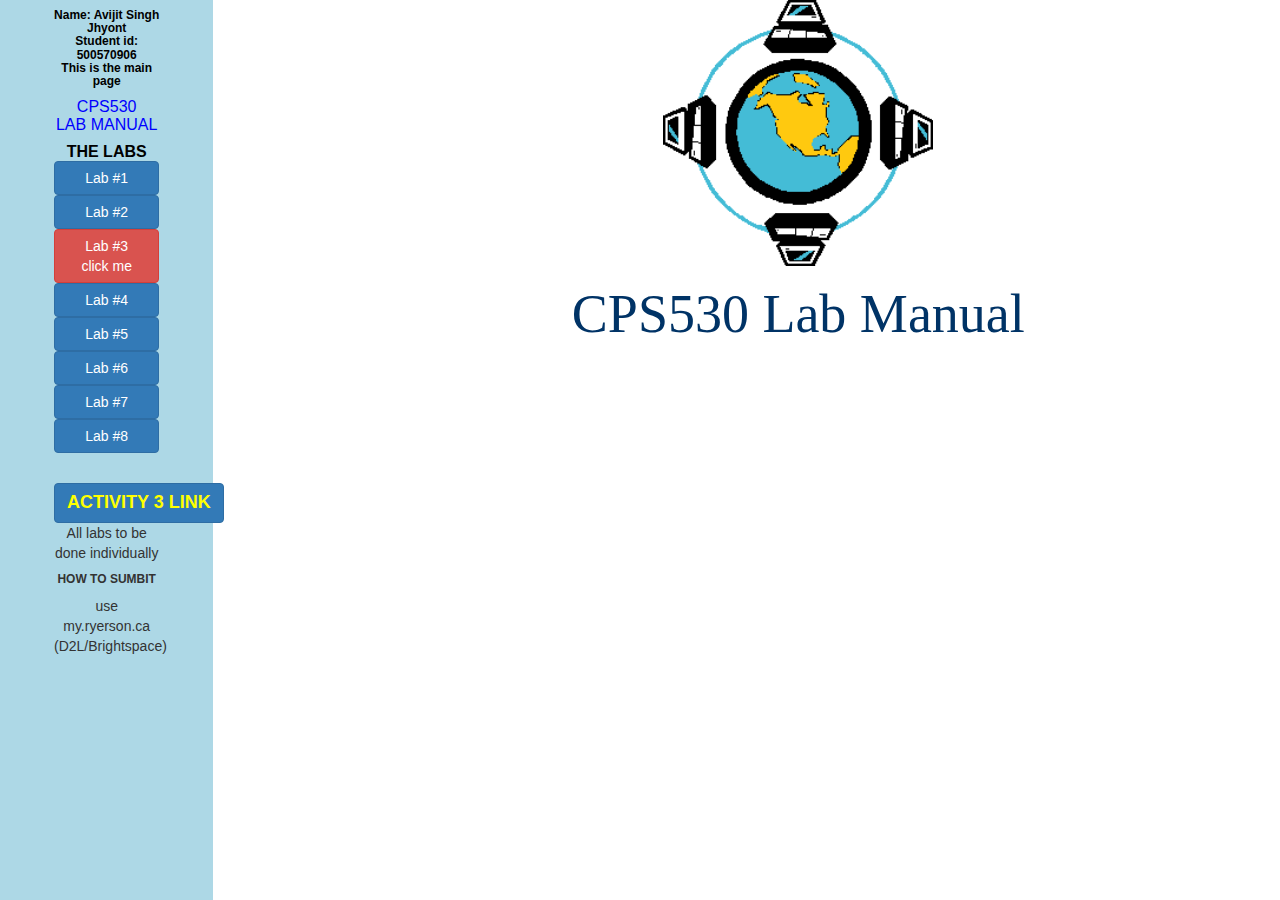
<file: index.html>
<!DOCTYPE html>
<html lang="en">
<head>
	<meta charset="UTF-8">
	<meta name="viewport" content="width=device-width, initial-scale=1">
	<title>CPS530 Lab Manual</title>
<!-- CSS external file -->
	<link rel="stylesheet" href="lab3.css">
<!-- enabling bootstrap 4 -->	
	<link rel="stylesheet" href="https://stackpath.bootstrapcdn.com/bootstrap/4.3.1/css/bootstrap.min.css">
	<link rel="stylesheet" href="https://maxcdn.bootstrapcdn.com/font-awesome/4.7.0/css/font-awesome.min.css">
	<script src="https://ajax.googleapis.com/ajax/libs/jquery/3.3.1/jquery.min.js"></script>
	<script src="https://cdnjs.cloudflare.com/ajax/libs/popper.js/1.14.7/umd/popper.min.js"></script>
	<script src="https://stackpath.bootstrapcdn.com/bootstrap/4.3.1/js/bootstrap.min.js"></script>	
<!-- enabling bootstrap 3 -->
	<link rel="stylesheet" href="https://maxcdn.bootstrapcdn.com/bootstrap/3.4.1/css/bootstrap.min.css">
  <script src="https://ajax.googleapis.com/ajax/libs/jquery/3.5.1/jquery.min.js"></script>
  <script src="https://maxcdn.bootstrapcdn.com/bootstrap/3.4.1/js/bootstrap.min.js"></script>	
 <!-- Password Protecting the Webpage -->
  <script>
		/*** PAssword Protecting Webpage ****/		
		/*	var password=12345, validator=0;
			while(validator != password){
				validator=prompt("Please enter password");
			}
			alert("Thx. click ok to continue...");*/
	</script> 
</head>
<body>	
<!-- Lab Manual -->	
	<div class="container-fluid">
		<div class="row">
			<div id="menu" class="col-sm-2 col-md-2 col-lg-2 text-center">					
				<header>
					<h1 id ="nameAndid">Name: Avijit Singh Jhyont <br/> Student id: 500570906 <br/> This is the main page</h1>
					<h1>CPS530<br />LAB MANUAL</h1>			
					<h6>THE LABS</h6>
				</header>
				<nav>		
					<a class="btn btn-primary" href="#" role="button">Lab #1</a>				
					<a class="btn btn-primary" href="#" role="button">Lab #2</a>				
					<a class="btn btn-danger" href="dummylab03.html" role="button" target="_blank">Lab #3<br>click me</a>				
					<a class="btn btn-primary" href="#" role="button">Lab #4</a>				
					<a class="btn btn-primary" href="#" role="button">Lab #5</a>				
					<a class="btn btn-primary" href="#" role="button">Lab #6</a>				
					<a class="btn btn-primary" href="#" role="button">Lab #7</a>				
					<a class="btn btn-primary" href="#" role="button">Lab #8</a>		
					<button class="btn btn-primary mt-5 ml-0"><a href="lab3_Activity3.html" target="_blank">ACTIVITY 3 LINK</a></button>						
					<p>All labs to be done individually</p>			
					<h6>HOW TO SUMBIT</h6>
					use my.ryerson.ca <br /> (D2L/Brightspace)					
				</nav>
			</div>
			<main id="content" class="col-sm-10 col-md-10 col-lg-10" style="">				
<!-- Copied&Pasted main content- minus inline CSS -->
				<div class="container">
					<div class="row align-items-center">		
						<div class="col-sm-12 col-md-12 col-lg-12 align-items-center" style="">
							<p align=center>
								<img src="internet.gif" width="270" alt="world wide web">
							</p>
							<p align=center>
								CPS530 Lab Manual
							</p>
						</div>	
					</div>
				</div>
<!-- end -->
			</main>		
		</div>	
	</div>

</body>
</html>
</file>
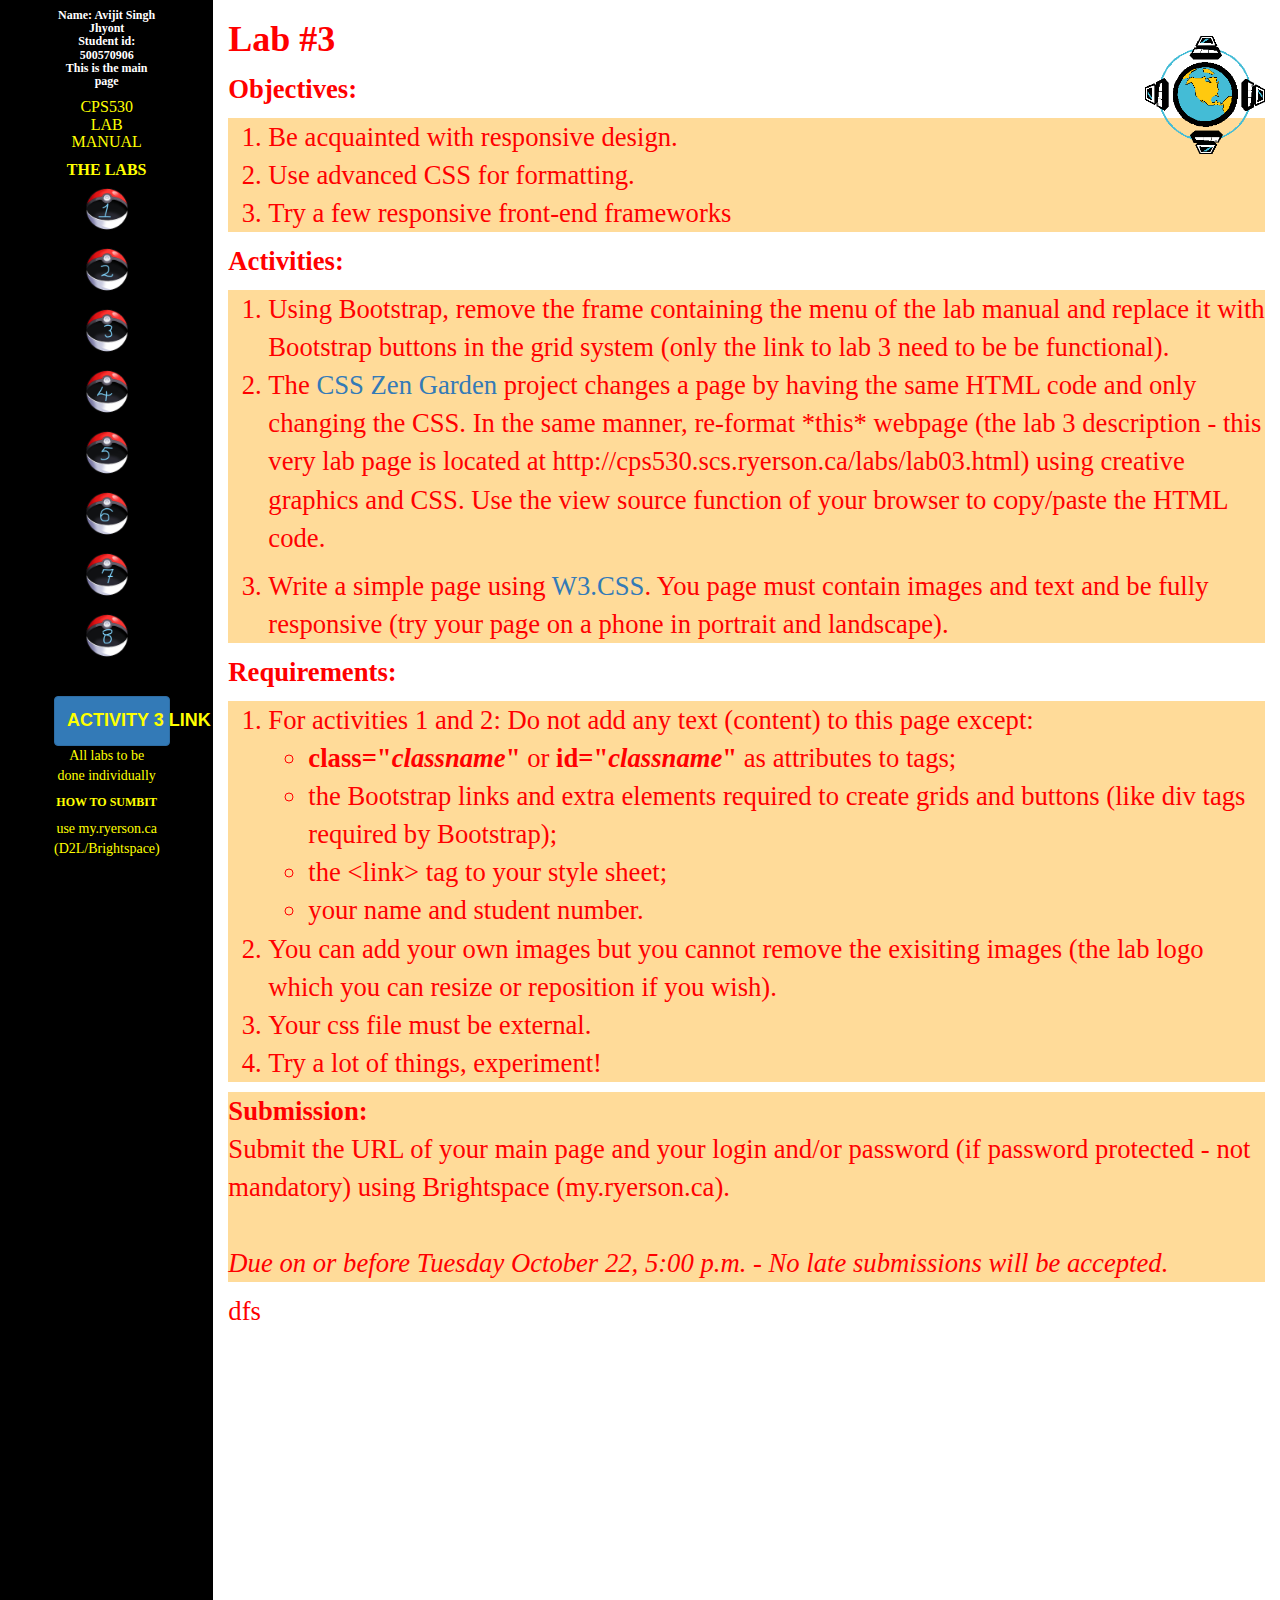
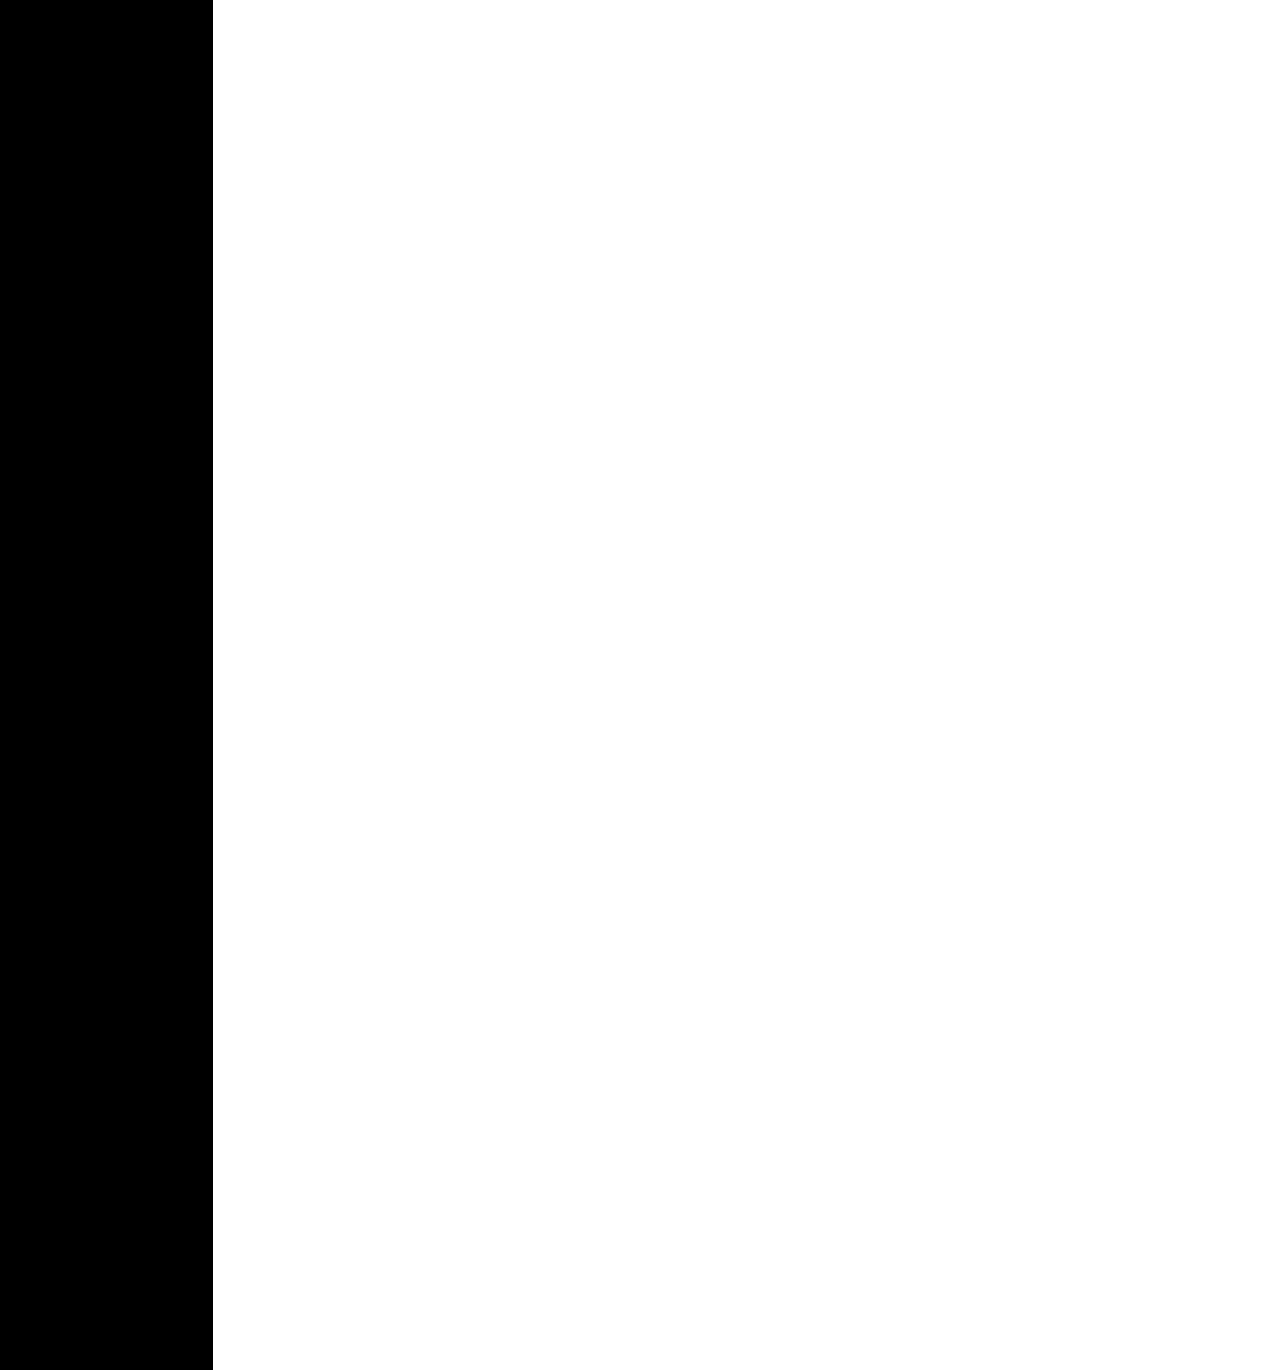
<file: dummylab03.html>
<!DOCTYPE html>
<html lang="en">
<head>
	<meta charset="UTF-8">
	<meta name="viewport" content="width=device-width, initial-scale=1">
	<title>CPS530 Lab 3</title>
<!-- CSS external file -->
	<link rel="stylesheet" href="dummyLab03.css">
<!-- enabling bootstrap 4 -->	
	<link rel="stylesheet" href="https://stackpath.bootstrapcdn.com/bootstrap/4.3.1/css/bootstrap.min.css">
	<link rel="stylesheet" href="https://maxcdn.bootstrapcdn.com/font-awesome/4.7.0/css/font-awesome.min.css">
	<script src="https://ajax.googleapis.com/ajax/libs/jquery/3.3.1/jquery.min.js"></script>
	<script src="https://cdnjs.cloudflare.com/ajax/libs/popper.js/1.14.7/umd/popper.min.js"></script>
	<script src="https://stackpath.bootstrapcdn.com/bootstrap/4.3.1/js/bootstrap.min.js"></script>	
<!-- enabling bootstrap 3 -->
	<link rel="stylesheet" href="https://maxcdn.bootstrapcdn.com/bootstrap/3.4.1/css/bootstrap.min.css">
  <script src="https://ajax.googleapis.com/ajax/libs/jquery/3.5.1/jquery.min.js"></script>
  <script src="https://maxcdn.bootstrapcdn.com/bootstrap/3.4.1/js/bootstrap.min.js"></script>	
</head>
<body>	
<!-- Lab Manual -->	
	<div class="container-fluid">
		<div class="row">
			<div id="menu" class="col-sm-2 col-md-2 col-lg-2 text-center hidden-xs">					
				<header>
					<h1 id ="nameAndid">Name: Avijit Singh Jhyont <br/> Student id: 500570906 <br/> This is the main page</h1>
					<h1>CPS530<br />LAB MANUAL</h1>			
					<h6>THE LABS</h6>
				</header>
				<nav>		
					<a class="btn mx-auto" href="#" role="button"><img src="imgFolder/1.jpg" width="50"></a>				
					<a class="btn mx-auto" href="#" role="button"><img src="imgFolder/2.jpg" width="50vh"></a>				
					<a class="btn mx-auto" href="dummylab03.html" role="button"><img src="imgFolder/3.jpg" width="50"></a>				
					<a class="btn mx-auto" href="#" role="button"><img src="imgFolder/4.jpg" width="50vh"></a>				
					<a class="btn mx-auto" href="#" role="button"><img src="imgFolder/5.jpg" width="50vh"></a>				
					<a class="btn mx-auto" href="#" role="button"><img src="imgFolder/6.jpg" width="50vh"></a>				
					<a class="btn mx-auto" href="#" role="button"><img src="imgFolder/7.jpg" width="50vh"></a>				
					<a class="btn mx-auto" href="#" role="button"><img src="imgFolder/8.jpg" width="50vh"></a>													
					<button class="btn btn-primary mt-5 ml-0"><a href="lab3_Activity3.html" target="_blank">ACTIVITY 3 LINK</a></button>
					<p>All labs to be done individually</p>			
					<h6>HOW TO SUMBIT</h6>	
					use my.ryerson.ca <br /> (D2L/Brightspace)					
				</nav>				
				<!--<a class="btn btn-danger" href="https:www.google.com/" target="_blank">link</button>-->
			</div>
<!-- Copied&Pasted main content- minus inline CSS -->			
			<main id="content" class="col-sm-10 col-md-10 col-lg-10">											
				<img src="internet.gif" width="120" align="right" />
				<h1 id="title">Lab #3</h1>

				<p id="objectives">
					<b>Objectives:</b>
					<ol>
						<li>Be acquainted with responsive design.</li>
						<li>Use advanced CSS for formatting.</li>
						<li>Try a few responsive front-end frameworks</li>
					</ol>
				</p>

				<p id="activities">
					<b>Activities:</b>
					<ol>
						<li>Using Bootstrap, remove the frame containing the menu of the lab manual and replace it with Bootstrap buttons in the grid system (only the link to lab 3 need to be be functional).</li>
						<li>The <a href="http://www.csszengarden.com/">CSS Zen Garden</a> project changes a page by having the same HTML code and only changing the CSS. In the same manner, re-format *this* webpage (the lab 3 description - this very lab page is located at http://cps530.scs.ryerson.ca/labs/lab03.html) using creative graphics and CSS. Use the view source function of your browser to copy/paste the HTML code.</li>
						<li class="activitiespt2" style="">Write a simple page using <a href="https://www.w3schools.com/w3css/default.asp">W3.CSS</a>. You page must contain images and text and be fully responsive (try your page on a phone in portrait and landscape).</li>
					</ol>
				</p>

				<p id="requirements">
					<b>Requirements:</b>
					<ol>
						<li>For activities 1 and 2: Do not add any text (content) to this page except:
							<ul><li><b>class="<i>classname</i>"</b> or <b>id="<i>classname</i>"</b> as attributes to tags;</li>
								<li>the Bootstrap links and extra elements required to create grids and buttons (like div tags required by Bootstrap);</li>
								<li>the &lt;link&gt; tag to your style sheet;</li>
								<li>your name and student number.</li>
							</ul>
						<li>You can add your own images but you cannot remove the exisiting images (the lab logo which you can resize or reposition if you wish).
						<li>Your css file must be external.</li>
						<li>Try a lot of things, experiment!</li>
					</ol>
				</p>

				<p id="Submission">
					<b>Submission:</b><br>
					Submit the URL of your main page and your login and/or password (if password protected - not mandatory) using Brightspace (my.ryerson.ca).<br><br>

					<em class="submissionpt2">Due on or before Tuesday October 22, 5:00 p.m. - No late submissions will be accepted.</em>
				</p>
<!-- end -->

<!-- testing -->
<div class="test">dfs</div>

<!-- end testing -->

			</main>		
		</div>	
	</div>

</body>
</html>
</file>
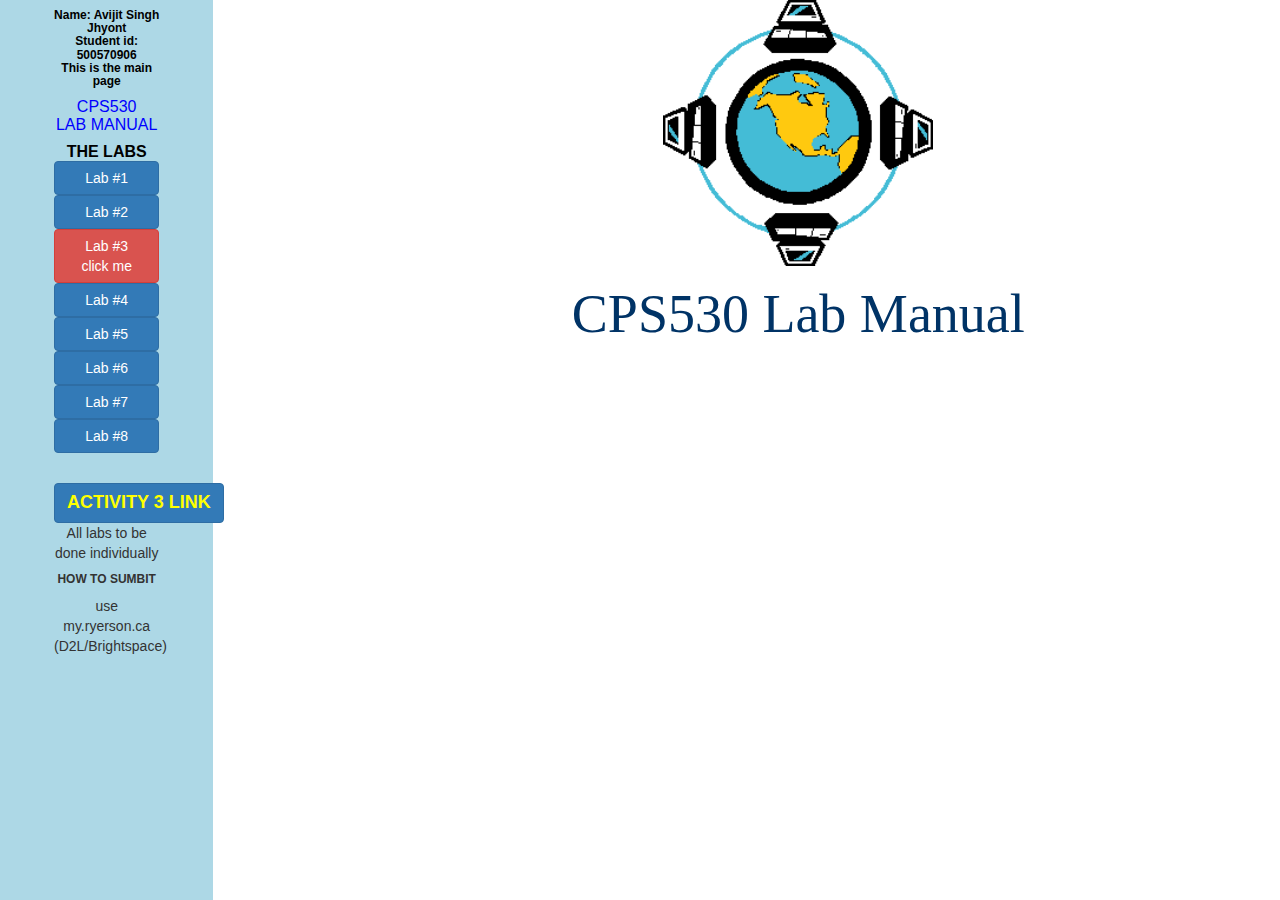
<file: lab3.html>
<!DOCTYPE html>
<html lang="en">
<head>
	<meta charset="UTF-8">
	<meta name="viewport" content="width=device-width, initial-scale=1">
	<title>CPS530 Lab Manual</title>
<!-- CSS external file -->
	<link rel="stylesheet" href="lab3.css">
<!-- enabling bootstrap 4 -->	
	<link rel="stylesheet" href="https://stackpath.bootstrapcdn.com/bootstrap/4.3.1/css/bootstrap.min.css">
	<link rel="stylesheet" href="https://maxcdn.bootstrapcdn.com/font-awesome/4.7.0/css/font-awesome.min.css">
	<script src="https://ajax.googleapis.com/ajax/libs/jquery/3.3.1/jquery.min.js"></script>
	<script src="https://cdnjs.cloudflare.com/ajax/libs/popper.js/1.14.7/umd/popper.min.js"></script>
	<script src="https://stackpath.bootstrapcdn.com/bootstrap/4.3.1/js/bootstrap.min.js"></script>	
<!-- enabling bootstrap 3 -->
	<link rel="stylesheet" href="https://maxcdn.bootstrapcdn.com/bootstrap/3.4.1/css/bootstrap.min.css">
  <script src="https://ajax.googleapis.com/ajax/libs/jquery/3.5.1/jquery.min.js"></script>
  <script src="https://maxcdn.bootstrapcdn.com/bootstrap/3.4.1/js/bootstrap.min.js"></script>	
 <!-- Password Protecting the Webpage -->
  <script>
		/*** PAssword Protecting Webpage ****/		
		/*	var password=12345, validator=0;
			while(validator != password){
				validator=prompt("Please enter password");
			}
			alert("Thx. click ok to continue...");*/
	</script> 
</head>
<body>	
<!-- Lab Manual -->	
	<div class="container-fluid">
		<div class="row">
			<div id="menu" class="col-sm-2 col-md-2 col-lg-2 text-center">					
				<header>
					<h1 id ="nameAndid">Name: Avijit Singh Jhyont <br/> Student id: 500570906 <br/> This is the main page</h1>
					<h1>CPS530<br />LAB MANUAL</h1>			
					<h6>THE LABS</h6>
				</header>
				<nav>		
					<a class="btn btn-primary" href="#" role="button">Lab #1</a>				
					<a class="btn btn-primary" href="#" role="button">Lab #2</a>				
					<a class="btn btn-danger" href="dummylab03.html" role="button" target="_blank">Lab #3<br>click me</a>				
					<a class="btn btn-primary" href="#" role="button">Lab #4</a>				
					<a class="btn btn-primary" href="#" role="button">Lab #5</a>				
					<a class="btn btn-primary" href="#" role="button">Lab #6</a>				
					<a class="btn btn-primary" href="#" role="button">Lab #7</a>				
					<a class="btn btn-primary" href="#" role="button">Lab #8</a>		
					<button class="btn btn-primary mt-5 ml-0"><a href="lab3_Activity3.html" target="_blank">ACTIVITY 3 LINK</a></button>						
					<p>All labs to be done individually</p>			
					<h6>HOW TO SUMBIT</h6>
					use my.ryerson.ca <br /> (D2L/Brightspace)					
				</nav>
			</div>
			<main id="content" class="col-sm-10 col-md-10 col-lg-10" style="">				
<!-- Copied&Pasted main content- minus inline CSS -->
				<div class="container">
					<div class="row align-items-center">		
						<div class="col-sm-12 col-md-12 col-lg-12 align-items-center" style="">
							<p align=center>
								<img src="internet.gif" width="270" alt="world wide web">
							</p>
							<p align=center>
								CPS530 Lab Manual
							</p>
						</div>	
					</div>
				</div>
<!-- end -->
			</main>		
		</div>	
	</div>

</body>
</html>
</file>
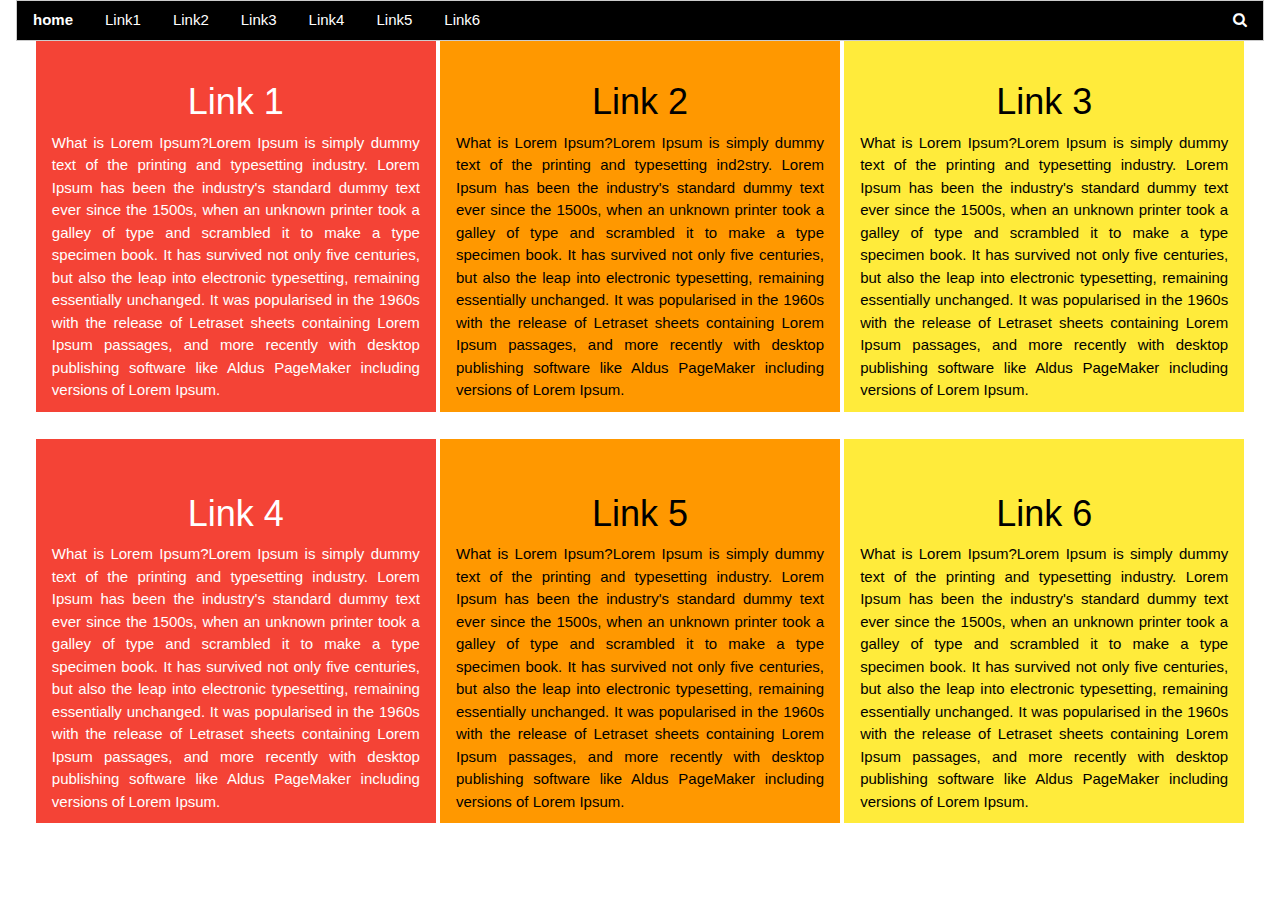
<file: lab3_Activity3.html>
<!DOCTYPE html>
<html lang="en">
<head>
	<meta charset="UTF-8">
	<!--<meta http-equiv="refresh" content="5">-->
	<meta name="viewport" content="width=device-width, initial-scale=1">
	<title>CPS530 Lab 3</title>
<!-- CSS external files -->
	<link rel="stylesheet" href="lab3_Activity3_MobileCSS.css"> <!-- later on: min-width will be 700px i.e. starting territory of tablets -->
<!-- enabling bootstrap 4 -->	
	<link rel="stylesheet" href="https://stackpath.bootstrapcdn.com/bootstrap/4.3.1/css/bootstrap.min.css">
	<link rel="stylesheet" href="https://maxcdn.bootstrapcdn.com/font-awesome/4.7.0/css/font-awesome.min.css">
	<script src="https://ajax.googleapis.com/ajax/libs/jquery/3.3.1/jquery.min.js"></script>
	<script src="https://cdnjs.cloudflare.com/ajax/libs/popper.js/1.14.7/umd/popper.min.js"></script>
	<script src="https://stackpath.bootstrapcdn.com/bootstrap/4.3.1/js/bootstrap.min.js"></script>	
<!-- enabling bootstrap 3 -->
	<link rel="stylesheet" href="https://maxcdn.bootstrapcdn.com/bootstrap/3.4.1/css/bootstrap.min.css">
  <script src="https://ajax.googleapis.com/ajax/libs/jquery/3.5.1/jquery.min.js"></script>
  <script src="https://maxcdn.bootstrapcdn.com/bootstrap/3.4.1/js/bootstrap.min.js"></script>	
<!-- enabling W3 responsive CSS -->
	<link rel="stylesheet" href="https://www.w3schools.com/w3css/4/w3.css">
<!-- script to toggle between menu icon in sm devices, and a horizontal nav bar in larger devices -->
	<script>
			function toggleMenu() {
				var x = document.getElementById("hamburgerMenu");
				if (x.className.indexOf("w3-show") == -1){
					x.className += " w3-show";
				} else {
					x.className = x.className.replace(" w3-show", "");
				}
			}
	</script>
</head>
<body>	
<!-- Navigation Bar (from mobile to Desktop) -->
	<div id="navbar" class="w3-top w3-row w3-container pt-0">
		<nav class="w3-bar w3-black w3-border">
			<a href="#home" class="w3-bar-item w3-button"><b>home</b></a>
			<a href="#link1" class="w3-bar-item w3-button w3-hide-small">Link1</a>
			<a href="#link2" class="w3-bar-item w3-button w3-hide-small">Link2</a>
			<a href="#link3" class="w3-bar-item w3-button w3-hide-small">Link3</a>
			<a href="#link4" class="w3-bar-item w3-button w3-hide-small">Link4</a>
			<a href="#link5" class="w3-bar-item w3-button w3-hide-small">Link5</a>
			<a href="#link6" class="w3-bar-item w3-button w3-hide-small">Link6</a>
			<a href="#" class="w3-bar-item w3-button w3-hide-small w3-right"><i class="fa fa-search"></i></a>
			<a href="javascript:void(0)" class="w3-bar-item w3-button w3-black w3-right w3-hide-medium w3-hide-large" onclick="toggleMenu()">&#9776;</a>			
		</nav> 	
		<div id="hamburgerMenu" class="w3-bar-block w3-black w3-hide w3-hide-medium w3-hide-large">
			<a href="#link1" class="w3-bar-item w3-button w3-mobile">Link1</a>
			<a href="#link2" class="w3-bar-item w3-button w3-mobile">Link2</a>
			<a href="#link3" class="w3-bar-item w3-button w3-mobile">Link3</a>
			<a href="#link4" class="w3-bar-item w3-button w3-mobile">Link4</a>
			<a href="#link5" class="w3-bar-item w3-button w3-mobile">Link5</a>
			<a href="#link6" class="w3-bar-item w3-button w3-mobile">Link6</a>			
		</div>
	</div>

	<main>
<!-- The content at mobile level-->
<!--		<div class="w3-hide-medium w3-hide-large"> -->
		<div class="w3-center">
			<article id="home" class="w3-container w3-block w3-mobile pt-5 w3-show-inline-block w3-red" style="width: 400px">
				<header>
					<h1 id="link1" class="w3-center w3-mobile">Link 1</h1>
				</header>
				<p class="w3-justify w3-mobile">What is Lorem Ipsum?Lorem Ipsum is simply dummy text of the printing and typesetting industry. Lorem Ipsum has been the industry's standard dummy text ever since the 1500s, when an unknown printer took a galley of type and scrambled it to make a type specimen book. It has survived not only five centuries, but also the leap into electronic typesetting, remaining essentially unchanged. It was popularised in the 1960s with the release of Letraset sheets containing Lorem Ipsum passages, and more recently with desktop publishing software like Aldus PageMaker including versions of Lorem Ipsum.
				</p>
			</article>
			
			<article id="link2" class="link w3-container w3-block w3-mobile pt-5 w3-show-inline-block w3-orange" style="width: 400px">
				<header>
					<h1 class="w3-center w3-mobile">Link 2</h1>
				</header>
				<p class="w3-justify w3-mobile">What is Lorem Ipsum?Lorem Ipsum is simply dummy text of the printing and typesetting ind2stry. Lorem Ipsum has been the industry's standard dummy text ever since the 1500s, when an unknown printer took a galley of type and scrambled it to make a type specimen book. It has survived not only five centuries, but also the leap into electronic typesetting, remaining essentially unchanged. It was popularised in the 1960s with the release of Letraset sheets containing Lorem Ipsum passages, and more recently with desktop publishing software like Aldus PageMaker including versions of Lorem Ipsum.
				</p>
			</article>

			<article id="link3" class="w3-container w3-block w3-mobile pt-5 w3-show-inline-block w3-yellow" style="width: 400px">
				<header>
					<h1  class="w3-center w3-mobile">Link 3</h1>
				</header>
				<p class="w3-justify w3-mobile">What is Lorem Ipsum?Lorem Ipsum is simply dummy text of the printing and typesetting industry. Lorem Ipsum has been the industry's standard dummy text ever since the 1500s, when an unknown printer took a galley of type and scrambled it to make a type specimen book. It has survived not only five centuries, but also the leap into electronic typesetting, remaining essentially unchanged. It was popularised in the 1960s with the release of Letraset sheets containing Lorem Ipsum passages, and more recently with desktop publishing software like Aldus PageMaker including versions of Lorem Ipsum.
				</p>
			</article>

			<article id="link4" class="w3-container w3-block w3-mobile pt-5 w3-show-inline-block w3-red" style="width: 400px">
				<header>
					<h1  class="w3-center w3-mobile">Link 4</h1>
				</header>
				<p class="w3-justify w3-mobile">What is Lorem Ipsum?Lorem Ipsum is simply dummy text of the printing and typesetting industry. Lorem Ipsum has been the industry's standard dummy text ever since the 1500s, when an unknown printer took a galley of type and scrambled it to make a type specimen book. It has survived not only five centuries, but also the leap into electronic typesetting, remaining essentially unchanged. It was popularised in the 1960s with the release of Letraset sheets containing Lorem Ipsum passages, and more recently with desktop publishing software like Aldus PageMaker including versions of Lorem Ipsum.
				</p>
			</article>

			<article id="link5" class="w3-container w3-block w3-mobile pt-5 w3-show-inline-block w3-orange" style="width: 400px">
				<header>
					<h1  class="w3-center w3-mobile">Link 5</h1>
				</header>
				<p class="w3-justify w3-mobile">What is Lorem Ipsum?Lorem Ipsum is simply dummy text of the printing and typesetting industry. Lorem Ipsum has been the industry's standard dummy text ever since the 1500s, when an unknown printer took a galley of type and scrambled it to make a type specimen book. It has survived not only five centuries, but also the leap into electronic typesetting, remaining essentially unchanged. It was popularised in the 1960s with the release of Letraset sheets containing Lorem Ipsum passages, and more recently with desktop publishing software like Aldus PageMaker including versions of Lorem Ipsum.
				</p>
			</article>

			<article id="link6" class="w3-container w3-block w3-mobile pt-5 w3-show-inline-block w3-yellow" style="width: 400px">
				<header>
					<h1  class="w3-center w3-mobile">Link 6</h1>
				</header>
				<p class="w3-justify w3-mobile">What is Lorem Ipsum?Lorem Ipsum is simply dummy text of the printing and typesetting industry. Lorem Ipsum has been the industry's standard dummy text ever since the 1500s, when an unknown printer took a galley of type and scrambled it to make a type specimen book. It has survived not only five centuries, but also the leap into electronic typesetting, remaining essentially unchanged. It was popularised in the 1960s with the release of Letraset sheets containing Lorem Ipsum passages, and more recently with desktop publishing software like Aldus PageMaker including versions of Lorem Ipsum.
				</p>
			</article>

		</div>	

	</main>	

	<footer>

	</footer>
</body>
</html>
</file>
<file: lab3.css>
/*Menu and navbar*/
#menu{
	background-color: lightblue;
	height: 100vh;
	padding: 0 6vh;	
	font-size: 14px;
}
#menu header{
	display: block;		
	margin-top: 0;
}
#menu header h1{
	margin-top: 1vh;
	font-size: 16px;
	color: blue;	
}
#menu header h1#nameAndid{
	font-size: 12px; color: black; font-weight: bold;
}
#menu header h6{
	font-size: 16px;
	margin-bottom: 0;
	color: black;
	font-weight: bold;
}
#menu nav{
	margin-top: 0;
	display: block;
}	
#menu nav a{
	display: block;
	cursor: pointer;
}
#menu nav button a{
	font-family: Arial, sans-serif;	
	font-size: 18px;
	font-weight: bolder;
	color: yellow;			
}

#menu nav h6{
	font-weight: bold;
}

/*Main content*/
main#content .container .row .col-sm-12{
	font-family: 'Black Ops One', cursive; 
	font-size:54px; 
	color:#003366;
}
</file>
<file: dummyLab03.css>
/*Menu and navbar*/
body{
	font-family: Snell Roundhand, cursive;
}

#menu{
	background-color: black;
	height: 160vh;
	padding: 0 6vh;	
	font-size: 14px;
	color: yellow;
	font-family: Brush Script MT, cursive;
}
@media only screen and (max-width: 186vh){
	#menu{ height: 330vh; }
}
#menu header{
	display: block;		
	margin-top: 0;
}
#menu header h1{
	margin-top: 1vh;
	font-size: 16px;	
}
#menu header h1#nameAndid{
	font-size: 12px; 
	color: white; 
	font-weight: bold;
	font-family: Brush Script MT, cursive;
}
#menu header h6{
	font-size: 16px;
	margin-bottom: 0;	
	font-weight: bold;
}

#menu nav {
	margin-top: 0;
	display: block;			
}

#menu nav button{
	width: 110%;
	height: 50px;	
}
#menu nav button a{
	font-family: Arial, sans-serif;	
	font-size: 18px;
	font-weight: bolder;
	color: yellow;			
}

#menu nav a{
	display: block;
	cursor: pointer;	
	width: 10vh;
	color: red;	
}

#menu nav h6{
	font-weight: bold;
}

/*Main content*/
main#content{
	font-family: Brush Script MT, cursive;
	color:red;
	font-size: 20pt;		
	animation: fade-in 3s;		
	background: 100% 50% fixed url("https://cdn.vox-cdn.com/thumbor/FAVWmYcN68QTXpaqIOAt5TTW43Y=/40x0:1240x800/1200x800/filters:focal(40x0:1240x800)/cdn.vox-cdn.com/uploads/chorus_image/image/37234382/pokemon_pikachu_raichu_1280x800_28844.0.0.jpg");
}
	/*Fade-in text*/	
@keyframes fade-in{
	from { opacity: 0;}
	to	{ opacity: 1; }	
}

	/*Image entrance*/
main#content img[src="internet.gif"]{
	padding-top: 4vh;
	animation: imgEntrance 2s;
}
@keyframes imgEntrance{
	from { width: 100vh; }
	to	{ width: 120; }	
}
	/*2d animation on "Lab1" Header */
main#content h1#title{
	font-weight: bold;
	animation: titleSpin 2.5s;
	display: inline-block;
}
@keyframes titleSpin{
	0% 	 { transform: rotateY(0deg); }
	20%  { transform: rotateY(180deg); }
	40%  { transform: rotateY(360deg); }
	60%  { transform: rotateY(180deg); }
	80%  { transform: rotateY(360deg); }
	90%  { transform: rotateY(180deg); }
	100% { transform: rotateY(360deg); }
}

main#content ol{
	background-color: rgba(255,165,0,0.4);
}

main#content p#Submission{
	background-color: rgba(255,165,0,0.4);
}

main#content .activitiespt2 {
	margin-top:10px;
}
main#content .submissionpt2{	
	margin-top:10px;
}	

.test{
	
}
</file>
<file: lab3_Activity3_MobileCSS.css>
article{
	margin-top: 3vh;
}
</file>
